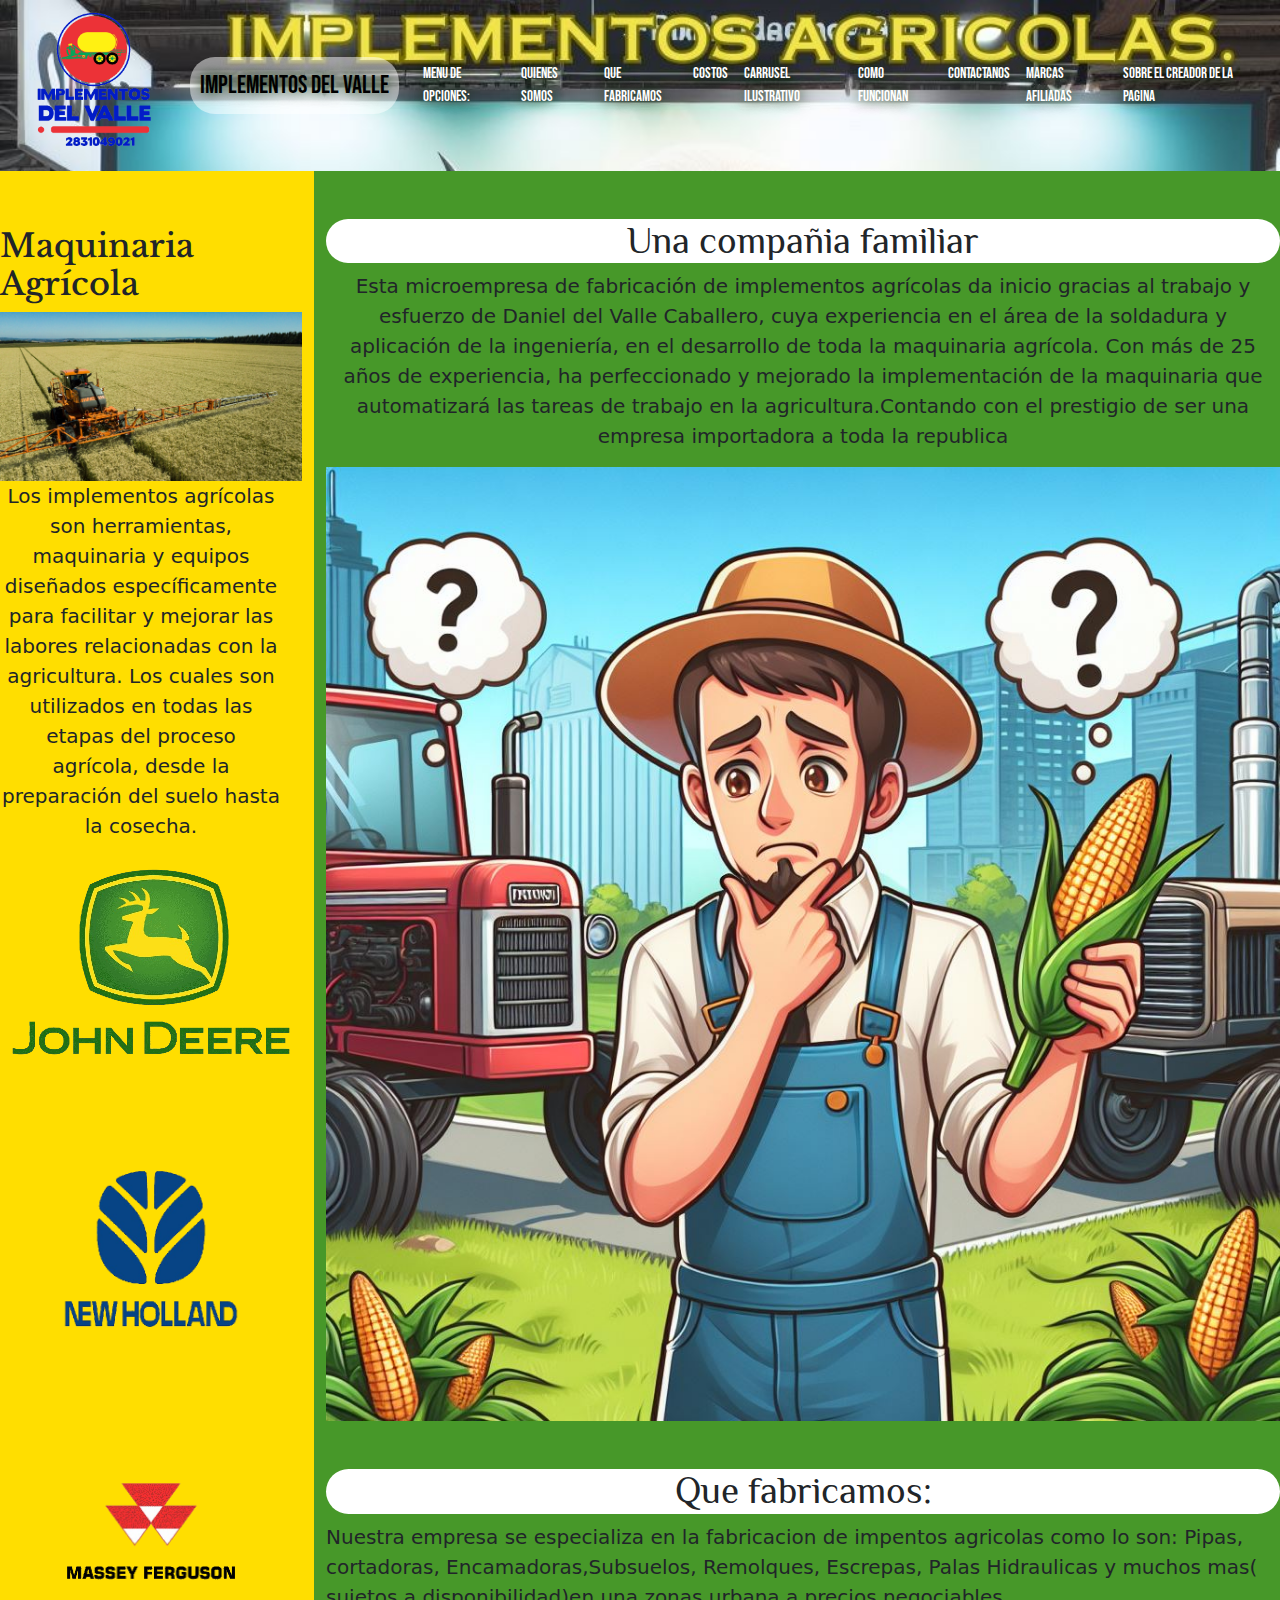
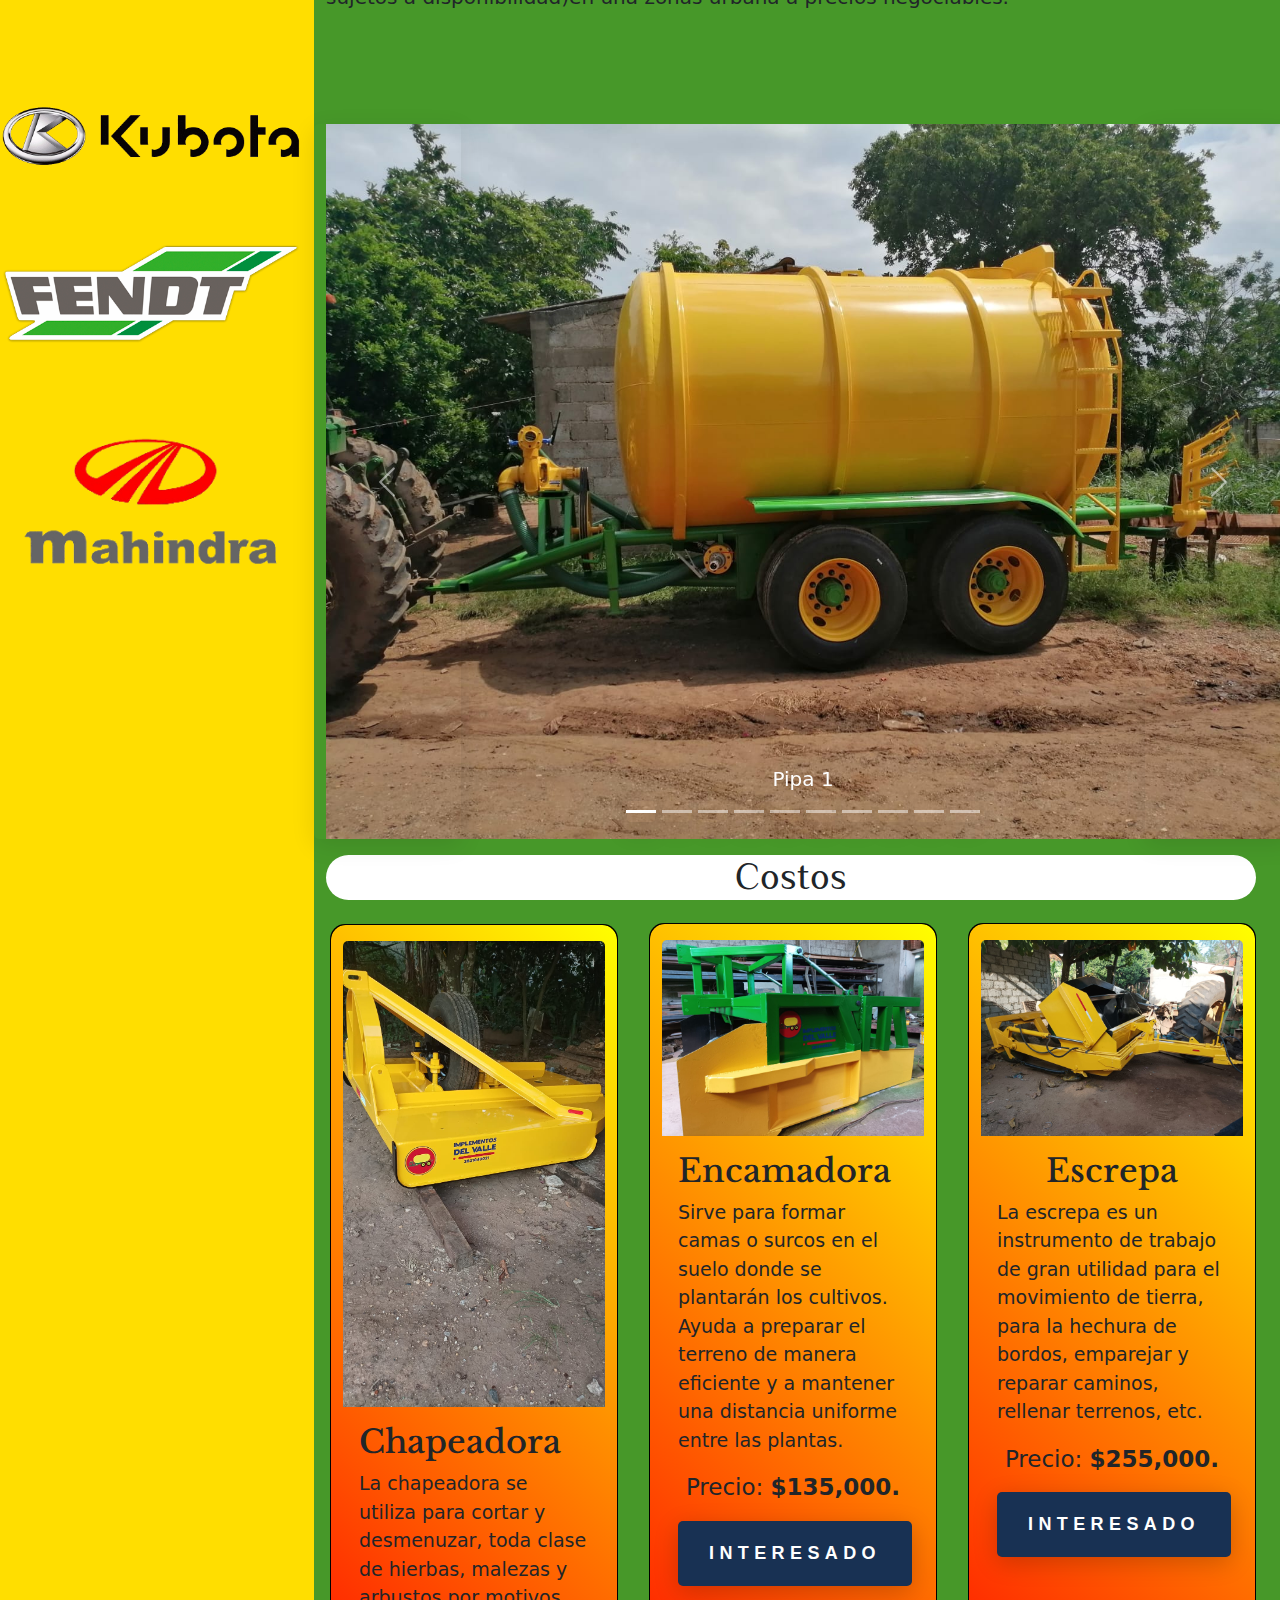
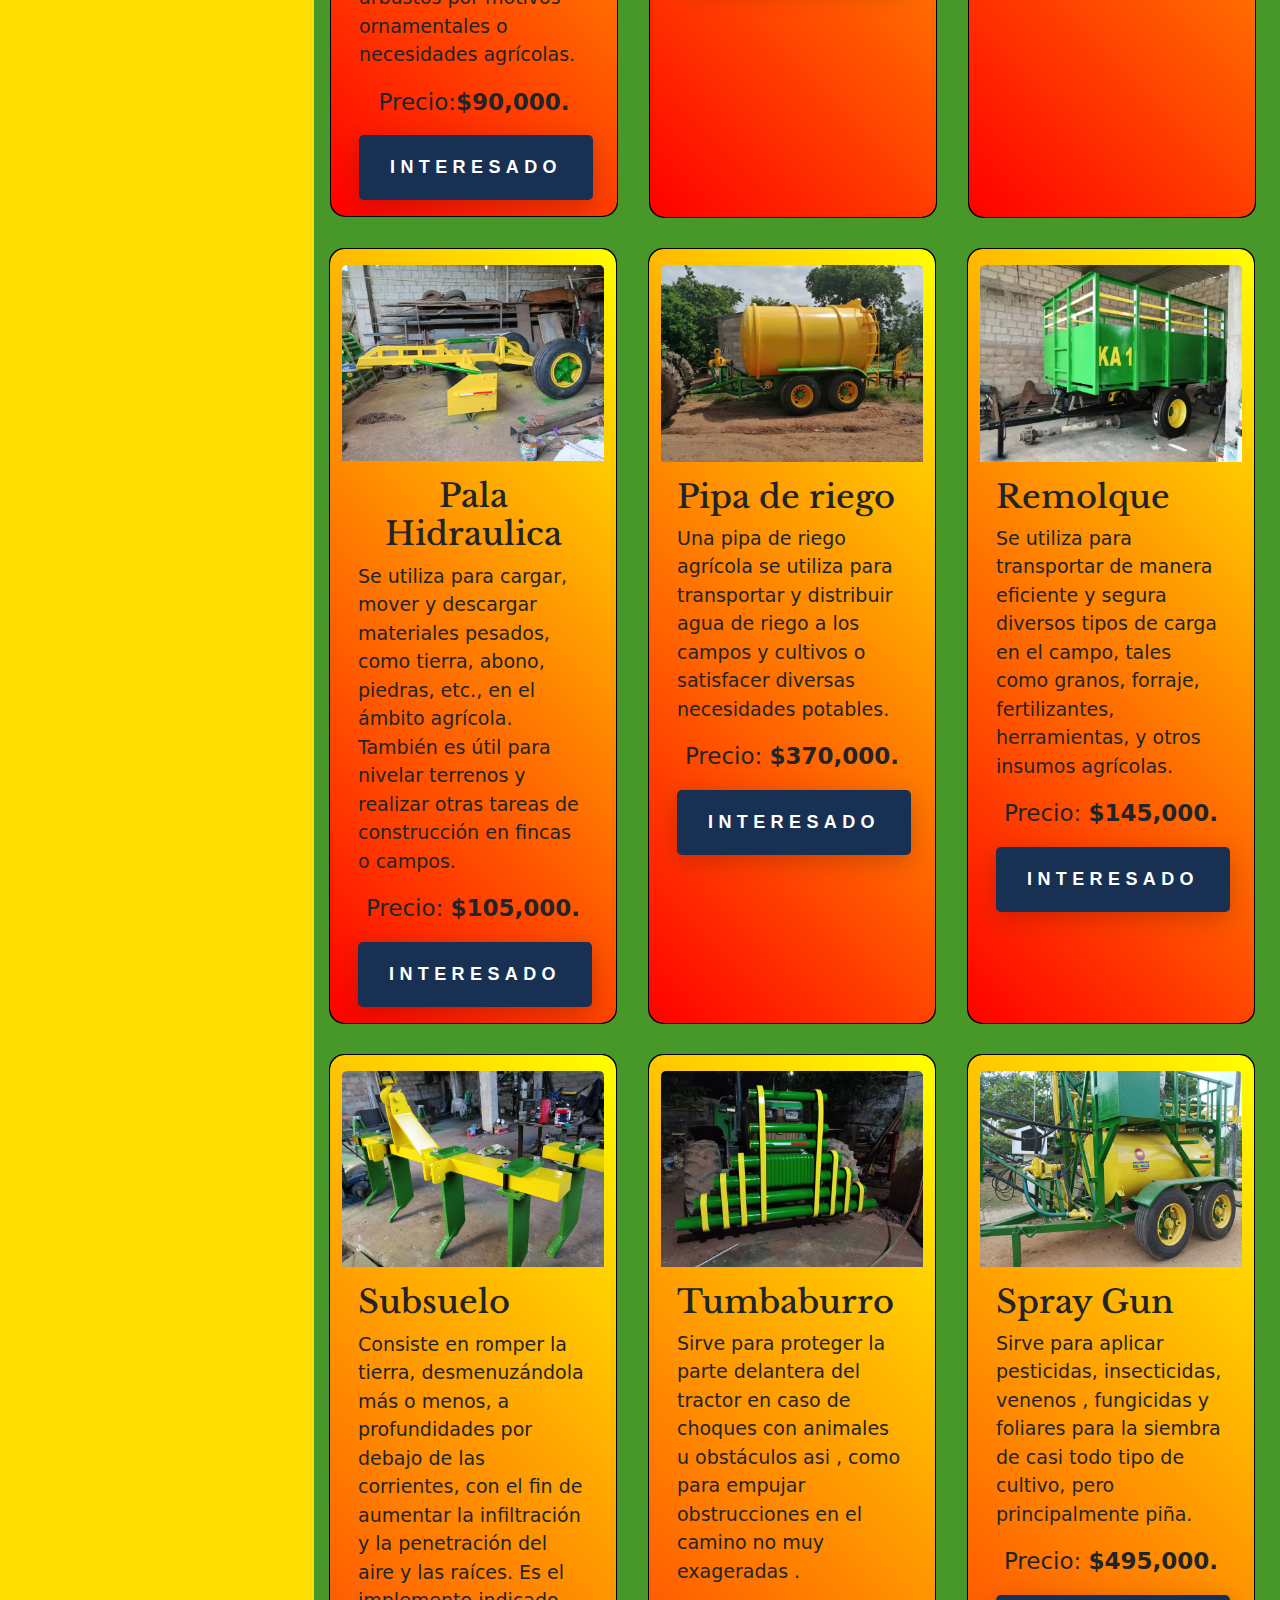
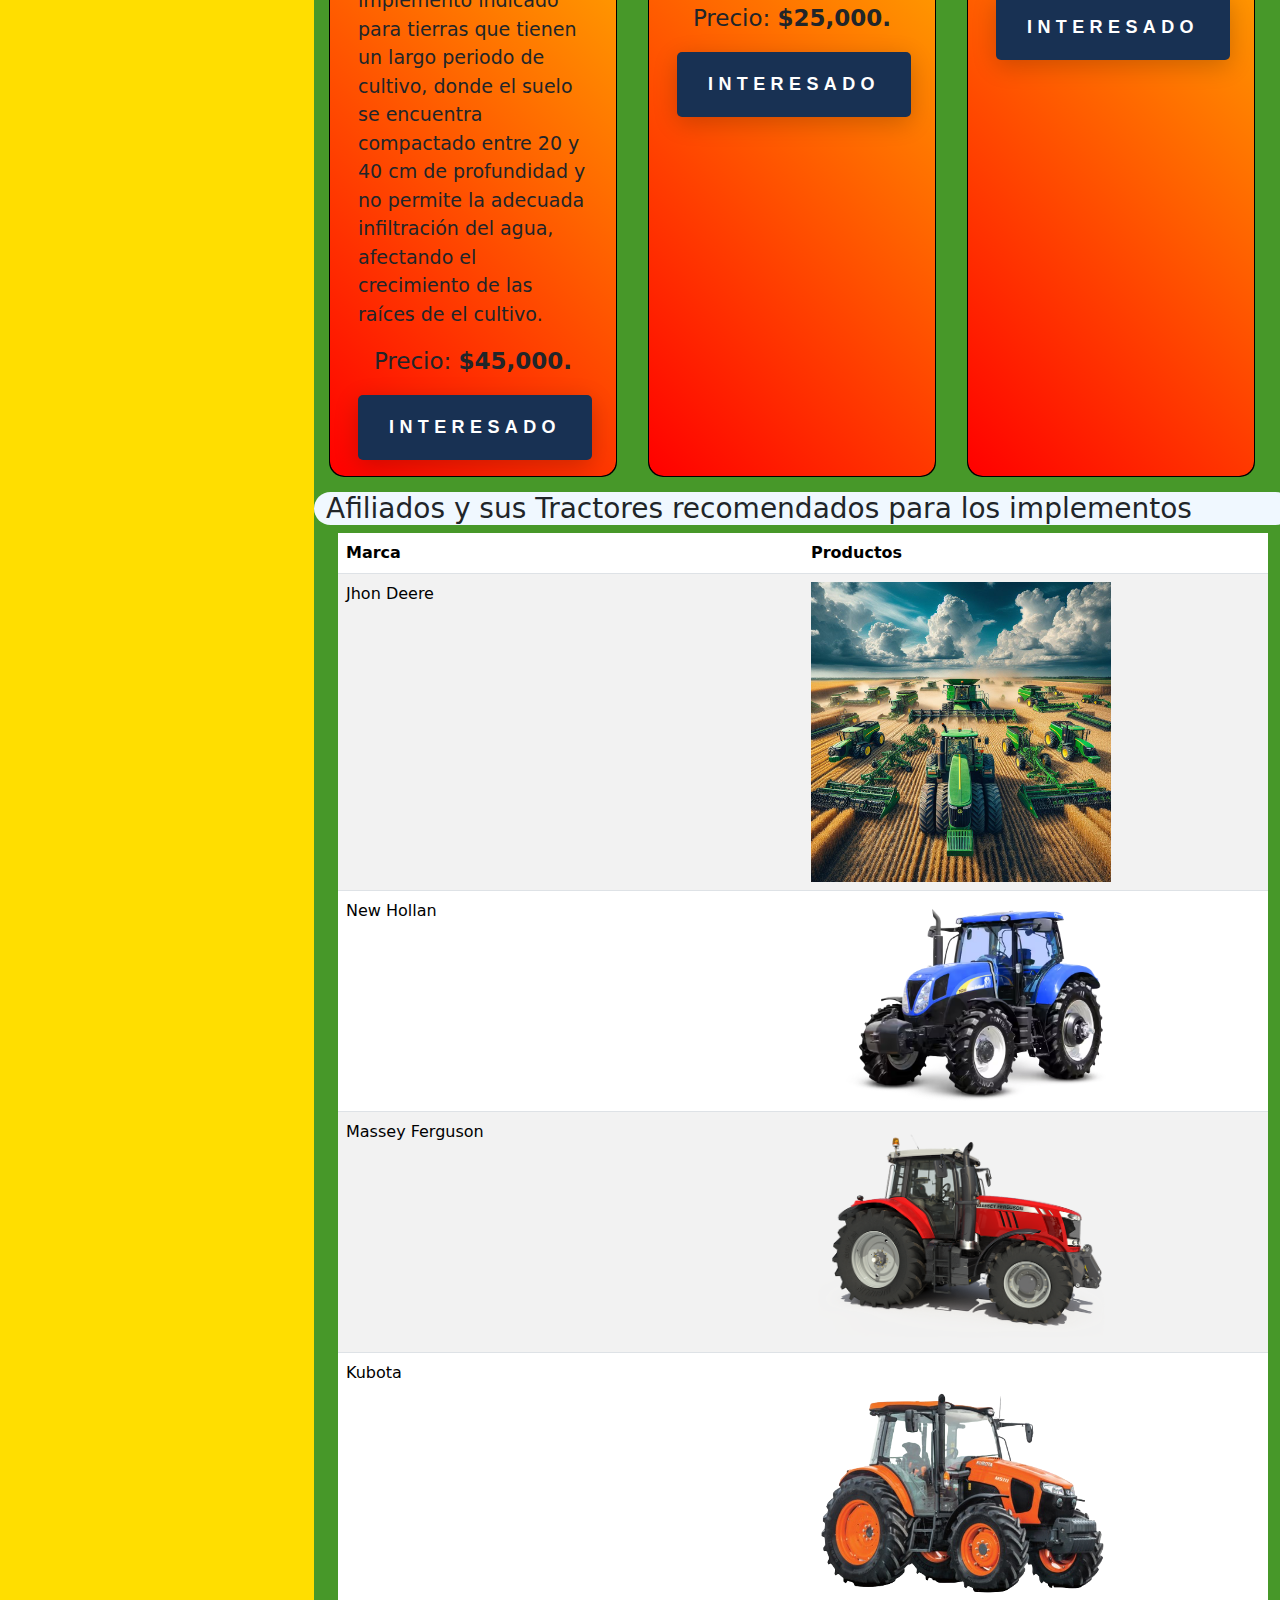
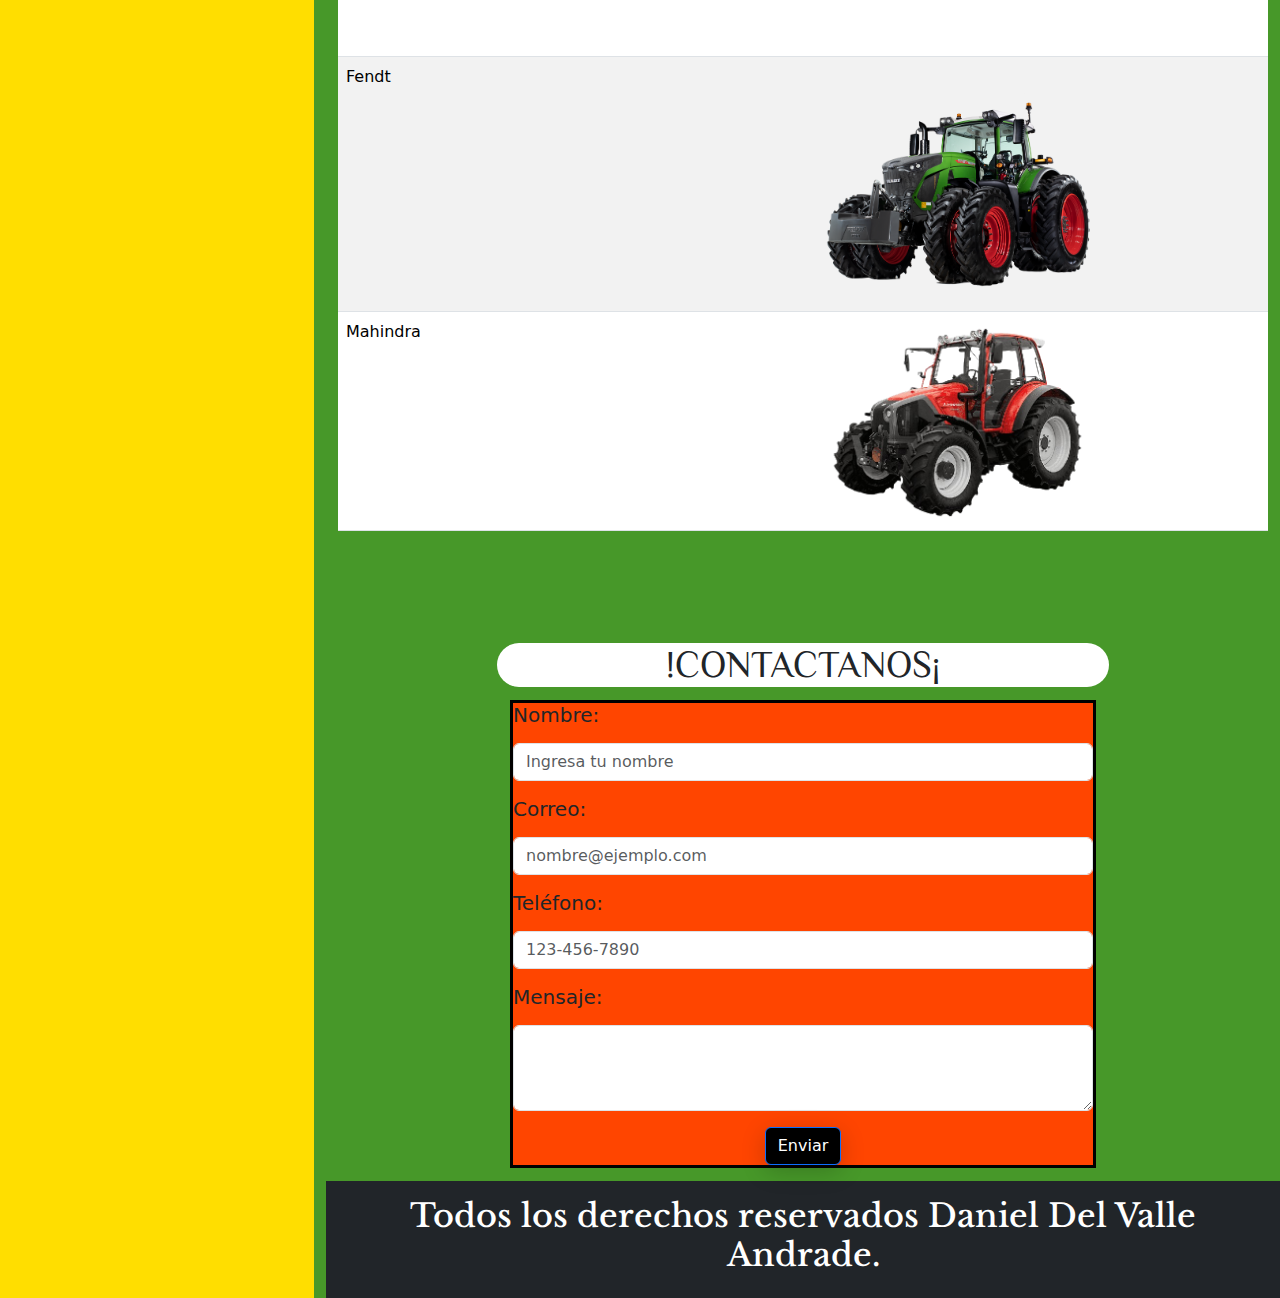
<file: index.html>
<!DOCTYPE html>
<html lang="en">
<head>
    <meta charset="UTF-8">
    <meta name="viewport" content="width=device-width, initial-scale=1.0">
    <title>Implementos Agricolas</title>
    <link href="bootstrap/css/bootstrap.min.css" rel="Stylesheet">
    <link href="estilos.css" rel="stylesheet">
    <link rel="stylesheet" href="https://fonts.googleapis.com/css2?family=Bebas+Neue&display=swap" />
    <link href="https://fonts.googleapis.com/css2?family=Bebas+Neue&family=Libre+Baskerville:wght@700&display=swap" rel="stylesheet">
    <link href="https://fonts.googleapis.com/css2?family=Bebas+Neue&family=Libre+Baskerville:wght@700&family=Philosopher&display=swap" rel="stylesheet">
</head>
<body>
 
    <nav class="navbar navbar-expand-lg  bg-morado navbar-dark">
        <div class="container-fluid">        
          <img src="img/logofam.jpg-removebg-preview.png"  height="155px" class="me-3">
          <a class="navbar-brand me-3" href="#" style="background-color: rgba(255, 255, 255, 0.5); padding: 10px;">Implementos Del Valle</a>
          <button class="navbar-toggler" type="button" data-bs-toggle="collapse" data-bs-target="#navbarNav" aria-controls="navbarNav" aria-expanded="false" aria-label="Toggle navigation">
              <span class="navbar-toggler-icon"></span>
          </button>
          <div class="collapse navbar-collapse" id="navbarNav">
              <ul class="navbar-nav">
                <li class="nav-item">
                  <a class="nav-link active" aria-current="page" href="#">Menu de opciones:</a>
                </li>
                <li class="nav-item">
                  <a class="nav-link" href="#Menu 1">Quienes somos</a>
                </li>
                <li class="nav-item">
                  <a class="nav-link" href="#Menu 2">Que Fabricamos</a>
                </li>
                <li class="nav-item">
                  <a class="nav-link" href="#Menu 3">Costos </a>
                </li>
                <li class="nav-item">
                  <a class="nav-link" href="#Menu 4">Carrusel ilustrativo</a>
                </li>
                <li class="nav-item">
                  <a class="nav-link" href="nuevo index/nuevoindex.html">como funcionan</a>
                </li>
                <li class="nav-item">
                  <a class="nav-link" href="#Menu 5">Contactanos</a>
                </li>
                <li class="nav-item">
                  <a class="nav-link" href="#Menu 6">Marcas Afiliadas</a>
                </li>
                 <!-- Agreagar tablas de diferentes marcas de tractores -->
                <li class="nav-item">
                  <a class="nav-link" href="https://instagram.com/delvalle_dan?utm_source=qr
                  ">Sobre el creador de la pagina</a>
                </li>
  
                
              </ul>
            </div>
          </div>
        </div>
        </nav>  
</body>
<div class="row mt-0">
    <div class="col-12 col-md-4 col-lg-3 bg-rojo">
      <br></br>
<h2 class="text-center"><h2>Maquinaria Agrícola</h2>
<div class="d-flex justify-content-center">
<img src="img/implementos-agricolas.jpg"  class="img-fluid" width="350" height="300"></div>
<p class="fs-5 text-center" style="margin-right: 20px;">Los implementos agrícolas son herramientas, maquinaria y equipos diseñados específicamente para facilitar y mejorar las labores relacionadas con la agricultura. Los cuales son utilizados en todas las etapas del proceso agrícola, desde la preparación del suelo hasta la cosecha.</p>
<img src="img/logojhh.jpg-removebg-preview.jpg.png" class="img-fluid d-flex justify-content-center" width="350" height="300">
<br></br>
<br></br>

<img src="img/newholland.jpg-removebg-preview.jpg.png" class="img-fluid d-flex justify-content-center" width="350" height="300">
<br></br>
<br></br>
<img src="img/ferguson-removebg-preview.jpg.png" class="img-fluid slide-bottom" width="350" height="300">
<br></br>
<br></br>
<img src="img/kubo-removebg-preview.jpg.png" class="img-fluid" width="350" height="300">
<br></br>
<br></br>
<img src="img/fendyt.jpg" class="img-fluid " width="350" height="300">
<br></br>
<br></br>
<img src="img/mahindra_jpg-removebg-preview.png" class="img-fluid " width="350" height="300">
<br></br>
</div>
    
    <br></br>
    
    <div class="col-12 col-md-8 col-lg-9 bg-negro">
        <div class="row mt-5"  id="Menu 1">
            <div class="col-12">
            <h1  class="text-center"><i class="bi bi-bookmark-check"></i>  Una compañia familiar  <i class="bi bi-bookmark-check"></i></h1>
            <p class="fs-5 text-center"  class="text-center">Esta microempresa de fabricación de implementos agrícolas da inicio gracias al trabajo y esfuerzo de Daniel del Valle Caballero, cuya experiencia en el área de la soldadura y aplicación de la ingeniería, en el desarrollo de toda la maquinaria agrícola. Con más de 25 años de experiencia, ha perfeccionado y mejorado la implementación de la maquinaria que automatizará las tareas de trabajo en la agricultura.Contando con el prestigio de ser una empresa importadora a toda la republica</p>
            <div class="d-flex justify-content-center align-items-center">
             
                
           <br></br>
           <img src="img/campe 2.jpg.jpeg"  class="img-fluid">
            <br></br>
             </div>
           
            <br></br>
           
        <div class="row  mi-estilo-de-fuente"  id="Menu 2">
            <div class="col-12">
            <h1 class="text-center"><i class="bi bi-bookmark-check"></i>  Que fabricamos:  <i class="bi bi-bookmark-check"></i></h1>
            <p class="fs-5" class="me-3"  class="text-center">Nuestra empresa se especializa en la fabricacion de impentos agricolas como lo son: Pipas, cortadoras, Encamadoras,Subsuelos, Remolques, Escrepas, Palas Hidraulicas y muchos mas( sujetos a disponibilidad)en una zonas urbana a precios negociables. </p>
            <br></br>
            <br></br>
        </div>
        
        <div id="Menu 4" class="carousel slide" data-bs-ride="carousel">
          <div class="carousel-indicators">
            <button type="button" data-bs-target="#carouselExampleCaptions" data-bs-slide-to="0" class="active" aria-current="true" aria-label="Slide 1"></button>
            <button type="button" data-bs-target="#carouselExampleCaptions" data-bs-slide-to="1" aria-label="Slide 2"></button>
            <button type="button" data-bs-target="#carouselExampleCaptions" data-bs-slide-to="2" aria-label="Slide 3"></button>
            <!-- Agrega más botones para las nuevas imágenes -->
            <button type="button" data-bs-target="#carouselExampleCaptions" data-bs-slide-to="3" aria-label="Slide 4"></button>
            <button type="button" data-bs-target="#carouselExampleCaptions" data-bs-slide-to="4" aria-label="Slide 5"></button>
            <button type="button" data-bs-target="#carouselExampleCaptions" data-bs-slide-to="5" aria-label="Slide 6"></button>
            <button type="button" data-bs-target="#carouselExampleCaptions" data-bs-slide-to="6" aria-label="Slide 7"></button>
            <button type="button" data-bs-target="#carouselExampleCaptions" data-bs-slide-to="7" aria-label="Slide 8"></button>
            <button type="button" data-bs-target="#carouselExampleCaptions" data-bs-slide-to="8" aria-label="Slide 9"></button>
            <button type="button" data-bs-target="#carouselExampleCaptions" data-bs-slide-to="9" aria-label="Slide 10"></button>
          
          </div>
          <div class="carousel-inner">
            <div class="carousel-item active" data-bs-interval="1700">
              <img src="img/pipa 1.jpeg" class="d-block w-100" alt="imagen1">
              <div class="carousel-caption d-none d-md-block">
                <h5>Pipa 1</h5>
                
              </div>
            </div>
            <!-- Agrega más elementos de carrusel para las nuevas imágenes -->
            <!-- Asegúrate de reemplazar 'ruta/a/tu/imagen.jpg' con la ruta de tus imágenes -->
            <div class="carousel-item" data-bs-interval="1700">
              <img src="img/pipa 2.jpeg" class="d-block w-100" alt="imagen2">
              <div class="carousel-caption d-none d-md-block">
                <h5>Pipa Modelo 1</h5>
                
              </div>
            </div>
            <div class="carousel-item" data-bs-interval="1700">
              <img src="img/escrepa 1.jpeg" class="d-block w-100" alt="imagen3">
              <div class="carousel-caption d-none d-md-block">
                <h5>Escrepa</h5>
                
              </div>
            </div>
           
            <div class="carousel-item" data-bs-interval="1700">
              <img src="img/pala 1.jpeg" class="d-block w-100" alt="imagen4">
              <div class="carousel-caption d-none d-md-block">
                <h5>  Pala Hidraulica</h5>
                
              </div>
            </div>
            <div class="carousel-item" data-bs-interval="1700">
              <img src="img/pipa 2 sistema.jpj.jpeg" class="d-block w-100" alt="imagen6">
              <div class="carousel-caption d-none d-md-block">
                <h5>Pipa Modelo 2</h5>
                
              </div>
            </div>
            <div class="carousel-item" data-bs-interval="1700">
              <img src="img/encamadora 1.jpeg" class="d-block w-100" alt="imagen7">
              <div class="carousel-caption d-none d-md-block">
                <h5>Encamadora</h5>
                
              </div>
            </div>
            <div class="carousel-item" data-bs-interval="1700">
              <img src="img/subsuelo 1.jpeg" class="d-block w-100" alt="imagen8">
              <div class="carousel-caption d-none d-md-block">
                <h5>Subsuelo</h5>
                
              </div>
            </div>
            <div class="carousel-item" data-bs-interval="1700">
              <img src="img/tumbaburros.jpg.jpeg" class="d-block w-100" alt="imagen9">
              <div class="carousel-caption d-none d-md-block">
                <h5>Tumbaburro</h5>
                
              </div>
            </div>
            <div class="carousel-item" data-bs-interval="1700">
              <img src="img/sistema equipo 2.jpeg" class="d-block w-100" alt="imagen10">
              <div class="carousel-caption d-none d-md-block">
                <h5>Spray Gun </h5>
                
              </div>
            </div>
            <div class="carousel-item" data-bs-interval="1700">
              <img src="img/equipo riego.jpeg "class="d-block w-100" alt="imagen7">
              <div class="carousel-caption d-none d-md-block">
                <h5>Spray Gun 2S</h5>
                
              </div>
            </div>
            <!-- Continúa agregando elementos de carrusel para las imágenes restantes -->
          </div>
          <button class="carousel-control-prev" type="button" data-bs-target="#carouselExampleCaptions" data-bs-slide="prev">
            <span class="carousel-control-prev-icon" aria-hidden="true"></span>
            <span class="visually-hidden">Previous</span>
          </button>
          <button class="carousel-control-next" type="button" data-bs-target="#carouselExampleCaptions" data-bs-slide="next">
            <span class="carousel-control-next-icon" aria-hidden="true"></span>
            <span class="visually-hidden">Next</span>
          </button>
          
        </div>
        
        
      
        <div class="row mt-3"  id="Menu 3">
            <div class="col-12">
              <h1 class="text-center"><i class="bi bi-bookmark-check"></i>  Costos  <i class="bi bi-bookmark-check"></i></h1>
           
            </div>
            <br>
            <br>
        </div>
        
        
        <div class="card m-3" style="width: 18rem;">
          
          <img src="img/chapeadora 1.jpeg" class="card-img-top mt-3" alt="2">
          <div class="card-body">
            <h2 class="card-title">Chapeadora</h2>
            <p class="card-text" style="font-size: 19px;">La chapeadora se utiliza para cortar y desmenuzar, toda clase de hierbas, malezas y arbustos por motivos ornamentales o necesidades agrícolas.</p>
            <p class="text-center"style="font-size: 23px;">Precio:<b>$90,000.</b></p>
            
            <button>
              <span>INTERESADO</span>
            </button>
          </div>
        </div>
        <div class="card me-3" style="width: 18rem;">
          
          <img src="img/encamadora 1.jpeg" class="card-img-top mt-3" alt="3">
          <div class="card-body">
            <h2 class="card-title">Encamadora</h2>
            <p class="card-text" style="font-size: 19px;">Sirve para formar camas o surcos en el suelo donde se plantarán los cultivos. Ayuda a preparar el terreno de manera eficiente y a mantener una distancia uniforme entre las plantas.</p>
            <p class="text-center"style="font-size: 23px;">Precio: <b>$135,000.</b></p>
            <button>
              <span>INTERESADO</span>
            </button>
          </div>
        </div>
        <div class="card me-3" style="width: 18rem;">
          
          <img src="img/escrepa 1.jpeg" class="card-img-top mt-3" alt="4">
          <div class="card-body">
            <h2 class="card-title text-center">Escrepa</h2>
            <p class="card-text" style="font-size: 19px;">La escrepa es un instrumento de trabajo de gran utilidad para el movimiento de tierra, para la hechura de bordos, emparejar y reparar caminos, rellenar terrenos, etc.</p>
            <p class="text-center"style="font-size: 23px;">Precio: <b>$255,000.</b></p>
            
            <button>
              <span>INTERESADO</span>
            </button>
          </div>
        </div>
        <div class="card me-3" style="width: 18rem;">
          
          <img src="img/pala 1.jpeg" class="card-img-top mt-3" alt="5">
          <div class="card-body">
            <h2 class="card-title text-center">Pala Hidraulica</h2>
            <p class="card-text"style="font-size: 19px;">Se utiliza para cargar, mover y descargar materiales pesados, como tierra, abono, piedras, etc., en el ámbito agrícola. También es útil para nivelar terrenos y realizar otras tareas de construcción en fincas o campos.</p>
            <p class="text-center" style="font-size: 23px;">Precio: <b>$105,000.</b></p>
            <button>
              <span>INTERESADO</span>
            </button>
          </div>
        </div>
        <div class="card me-3" style="width: 18rem;">
          
          <img src="img/pipa 1.jpeg" class="card-img-top mt-3" alt="6">
          <div class="card-body">
            <h2 class="card-title">Pipa de riego </h2>
            <p class="card-text"style="font-size: 19px;">Una pipa de riego agrícola se utiliza para transportar y distribuir agua de riego a los campos y cultivos o satisfacer diversas necesidades potables.</p>
            <p class="text-center"style="font-size: 23px;">Precio: <b>$370,000.</b></p>
            <button>
              <span>INTERESADO</span>
            </button>
          </div>
        </div>
        <div class="card me-3" style="width: 18rem;">
          
          <img src="img/remolque 1.jpeg" class="card-img-top mt-3" alt="7">
          <div class="card-body">
            <h2 class="card-title">Remolque </h2>
            <p class="card-text"style="font-size: 19px;"> Se utiliza para transportar de manera eficiente y segura diversos tipos de carga en el campo, tales como granos, forraje, fertilizantes, herramientas, y otros insumos agrícolas.</p>
            <p class="text-center"style="font-size: 23px;">Precio: <b>$145,000.</b></p>
            <button>
              <span>INTERESADO</span>
            </button>
          </div>
        </div>
        <div class="card me-3" style="width: 18rem;">
          
          <img src="img/subsuelo 1.jpeg" class="card-img-top mt-3" alt="8">
          <div class="card-body">
            <h2 class="card-title">Subsuelo</h2>
            <p class="card-text"style="font-size: 19px;">  Consiste en romper la tierra, desmenuzándola más o menos, a profundidades por debajo de las corrientes, con el fin de aumentar la infiltración y la penetración del aire y las raíces. Es el implemento indicado para tierras que tienen un largo periodo de cultivo, donde el suelo se encuentra compactado entre 20 y 40 cm de profundidad y no permite la adecuada infiltración del agua, afectando el crecimiento de las raíces de el cultivo.</p>
            <p class="text-center"style="font-size: 23px;">Precio: <b>$45,000.</b></p>
            <button>
              <span>INTERESADO</span>
            </button>
          </div>
        </div>
        <div class="card me-3" style="width: 18rem;">
          
          <img src="img/tumbaburros.jpg.jpeg" class="card-img-top mt-3" alt="7">
          <div class="card-body">
            <h2 class="card-title">Tumbaburro</h2>
            <p class="card-text"style="font-size: 19px;">Sirve para proteger la parte delantera del tractor en caso de choques con animales u obstáculos asi , como para empujar obstrucciones en el camino no muy exageradas  .</p>
            <p class="text-center"style="font-size: 23px;">Precio: <b>$25,000.</b></p>
            <button>
              <span>INTERESADO</span>
            </button>
          </div>
        </div>
        <div class="card me-3" style="width: 18rem;">
          
          <img src="img/equipo riego.jpeg" class="card-img-top mt-3" alt="7">
          <div class="card-body">
            <h2 class="card-title">Spray Gun</h2>
            <p class="card-text" style="font-size: 19px;">Sirve para aplicar pesticidas, insecticidas, venenos , fungicidas y foliares para la siembra de casi todo tipo de cultivo, pero principalmente piña.</p>
            <p class="text-center" style="font-size: 23px;">Precio: <b>$495,000.</b></p>
            <button>
              <span>INTERESADO</span>
            </button>
          </div>
        </div>

<h3 id="Menu 6">Afiliados y sus Tractores recomendados para los implementos</h3>
</div>
<div class="container">
  <div class="row">
    <div class="col-md-12">
      <table class="table table-striped">
        <thead>
          <tr>
            <th scope="col">Marca</th>
            <th scope="col">Productos</th>
          </tr>
        </thead>
        <tbody>
          <tr>
            <td>Jhon Deere</td>
            <td><img src="img/tabla1.jpg.jpeg" class="img-fluid" alt="Modelo del auto 1" height="200" width="300"></td>
          </tr>
          <tr>
            <td>New Hollan</td>
            <td><img src="img/tabla 2.jpg" class="img-fluid" alt="Modelo del auto 2" height="200" width="300"></td>
          </tr>
          <tr>
            <td>Massey Ferguson</td>
            <td><img src="img/tabla3.jpg" class="img-fluid" alt="Modelo del auto 2" height="200" width="300"></td>
          </tr>
          <tr>
            <td>Kubota</td>
            <td><img src="img/tabla_4_-removebg-preview.png" class="img-fluid" alt="Modelo del auto 2" height="200" width="300"></td>
          </tr>
          <tr>
            <td>Fendt</td>
            <td><img src="img/Febdt_900_Web.jpg" class="img-fluid" alt="Modelo del auto 2" height="200" width="300"></td>
          </tr>
          <tr>
            <td>Mahindra</td>
            <td><img src="img/tabla_6-removebg-preview.png" class="img-fluid" alt="Modelo del auto 2" height="200" width="300"></td>
          </tr>
          <!-- Agrega más filas según sea necesario -->
        </tbody>
      </table>
    </div>
  </div>
</div>
  <br></br>
  <br></br>

<div class="container">
  <div class="row justify-content-center">
    <div class="col-12 col-md-8">
      <h1 id="Menu 5" class="text-center">!CONTACTANOS¡</h1>
      <form class="formulario-con-margen-negro bg-naranja">
        <div class="mb-3">
          <label for="nombre" class="form-label"><h5>Nombre:</h5></label>
          <input type="text" class="form-control" id="nombre" placeholder="Ingresa tu nombre">
        </div>
        <div class="mb-3">
          <label for="correo" class="form-label"><h5>Correo:</h5></label>
          <input type="email" class="form-control" id="correo" placeholder="nombre@ejemplo.com">
        </div>
        <div class="mb-3">
          <label for="telefono" class="form-label"><h5>Teléfono:</h5></label>
          <input type="tel" class="form-control" id="telefono" placeholder="123-456-7890">
        </div>
        <div class="mb-3">
          <label for="mensaje" class="form-label"><h5>Mensaje:</h5></label>
          <textarea class="form-control" id="mensaje" rows="3"></textarea>
        </div>
        <div class="text-center">
          <button type="submit" class="btn btn-primary">Enviar</button>
        </div>
      </form>
    </div>
  </div>
</div>

<footer class="footer mt-auto py-3 bg-dark text-center">
  <div class="container">
    <span class="text-white" ><h2>Todos los derechos reservados Daniel Del Valle Andrade.</h2></span>
  </div>
</footer>
        <script src="bootstrap/js/bootstrap.bundle.min.js"></script>
        
        </html>
</file>
<file: estilos.css>
.bg-morado{
    background-color:#367C2B;
}
.bg-rojo{
    background-color:  #FFDE00;
}
.bg-negro{
    background-color:#479829;
}
.bg-naranja{
  background-color: orangered;
}
.navbar-brand{
  color: black;
    font-family: 'Bebas Neue', sans-serif;
    font-size: 25px;
    animation: colorChange 5s infinite;
    border-radius: 25px;
    background-color: rgba(255, 255, 255, 0.5); /* Cambia los valores RGB y la opacidad según tus necesidades */
    padding: 10px;
}

@keyframes colorchange {
    0% { background-color: red; }
    20% { background-color: orange; }
    40% { background-color: rgb(196, 196, 54); }
    60% { background-color: rgb(0, 94, 128); }
    80% { background-color: blue; }
    100% { background-color: purple; }
  }

  img.me-3 {
    position: relative;
    animation: move 2s infinite linear;
  }
  @keyframes move {
    0% { left: 0; }
    50% { left: 50px; }
    100% { left: 0; }
  }
    .navbar {
        font-family: 'Bebas Neue', sans-serif;
        font-size: 15px;
        animation: slideInDown 1s ease;
        text-shadow:0px 0px 13px rgb(5, 46, 5);
      }
  
  @keyframes slideInDown {
    0% {
      transform: translateY(-100%);
    }
    100% {
      transform: translateY(0);
    }
  }
  .navbar {
    background-image: url('img/tema.jpg.jpg');
    background-size: cover;
    background-repeat: no-repeat;
  }
  .navbar-dark .navbar-nav .nav-link {
    color:rgb(255, 255, 255)
    
  }
  
  .navbar-dark .navbar-nav .nav-link:hover,
  .navbar-dark .navbar-nav .nav-link:focus {
    color:greenyellow;
    
  }
  .nav-item {
    transition: background-color 0.5s ease;
    border-radius: 25px;
  }
  
  .nav-item:hover {
    background-color: #792e2e;
  }
    .navbar-toggler{
        background-color: rgb(63, 60, 60);
    }
    h2 {
        font-family: 'Libre Baskerville', serif;
      }
      .card {
        margin: 15px;
        background-color: #000000;
        border-radius: 15px;
        z-index: 1;
        overflow: hidden; /* Esconde el pseudo-elemento que se sale de los bordes de la tarjeta */
      }
      .card:before {
        content: "";
        position: absolute;
        top: 0;
        left: 0;
        width: 100%;
        height: 100%;
        background: linear-gradient(45deg, red, yellow); /* Ajusta los colores y la dirección del gradiente a tu gusto */
        z-index: -1;
        border-radius: 15px; /* Ajusta el radio del borde a tu gusto */
    }
    
  
.card:hover{
    box-shadow: 5px 5px 20px rgba(0,0,0,0.4);
    transform: translateY(-3%);
}
.btn{
    background-color: black;

}

.slide-bottom {
	-webkit-animation: slide-bottom 0.5s cubic-bezier(0.250, 0.460, 0.450, 0.940) both;
	        animation: slide-bottom 0.5s cubic-bezier(0.250, 0.460, 0.450, 0.940) both;
}
@-webkit-keyframes slide-bottom {
  0% {
    -webkit-transform: translateY(0);
            transform: translateY(0);
  }
  100% {
    -webkit-transform: translateY(100px);
            transform: translateY(100px);
  }
}
@keyframes slide-bottom {
  0% {
    -webkit-transform: translateY(0);
            transform: translateY(0);
  }
  100% {
    -webkit-transform: translateY(100px);
            transform: translateY(100px);
  }
}
.formulario-con-margen-negro {
  margin:13px;
  border: 3px solid black;
  
}
.table td{
  width: 50%;
}
.table-bordered {
border: 2px solid black;
}
.table-bordered th, .table-bordered td {
border: 2px solid black;
background-color: rgb(196, 195, 189);
}
.flip-cards {
  perspective: 1000px;
}

.flip-cards-inner {
  position: relative;
  width: 100%;
  height: 100%;
  text-align: center;
  transition: transform 0.6s;
  transform-style: preserve-3d;
  box-shadow: 0 4px 8px 0 rgba(0,0,0,0.2);
}

.flip-cards:hover .flip-cards-inner {
  transform: rotateY(180deg);
}

.flip-cards-front, .flip-cards-back {
  position: absolute;
  width: 100%;
  height: 100%;
  backface-visibility: hidden;
}

.flip-cards-back {
  transform: rotateY(180deg);
}
button {
  position: relative;
  display: flex;
  justify-content: center;
  align-items: center;
  border-radius: 5px;
  background: #183153;
  font-family: "Montserrat", sans-serif;
  box-shadow: 0px 6px 24px 0px rgba(0, 0, 0, 0.2);
  overflow: hidden;
  border: none;
 }
 
 button:after {
  content: " ";
  width: 0%;
  height: 100%;
  background: #FFD401;
  position: absolute;
  transition: all 0.4s ease-in-out;
  right: 0;
 }
 
 button:hover::after {
  right: auto;
  left: 0;
  width: 100%;
 }
 
 button span {
  text-align: center;
  text-decoration: none;
  width: 100%;
  padding: 18px 25px;
  color: #fff;
  font-size: 1.125em;
  font-weight: 700;
  letter-spacing: 0.3em;
  z-index: 20;
  transition: all 0.3s ease-in-out;
 }
 
 button:hover span {
  color: #183153;
  animation: scaleUp 0.3s ease-in-out;
 }
 
 @keyframes scaleUp {
  0% {
   transform: scale(1);
  }
 
  50% {
   transform: scale(0.95);
  }
 
  100% {
   transform: scale(1);
  }
 }
 h1.text-center{
  font-family: 'Philosopher', sans-serif;
  font-size: 37px;
  background-color:white;
  border-radius: 25px;
 }
 h3{
  margin-top: 4px;
  background-color: aliceblue;
  border-radius: 25px;
 }
</file>
